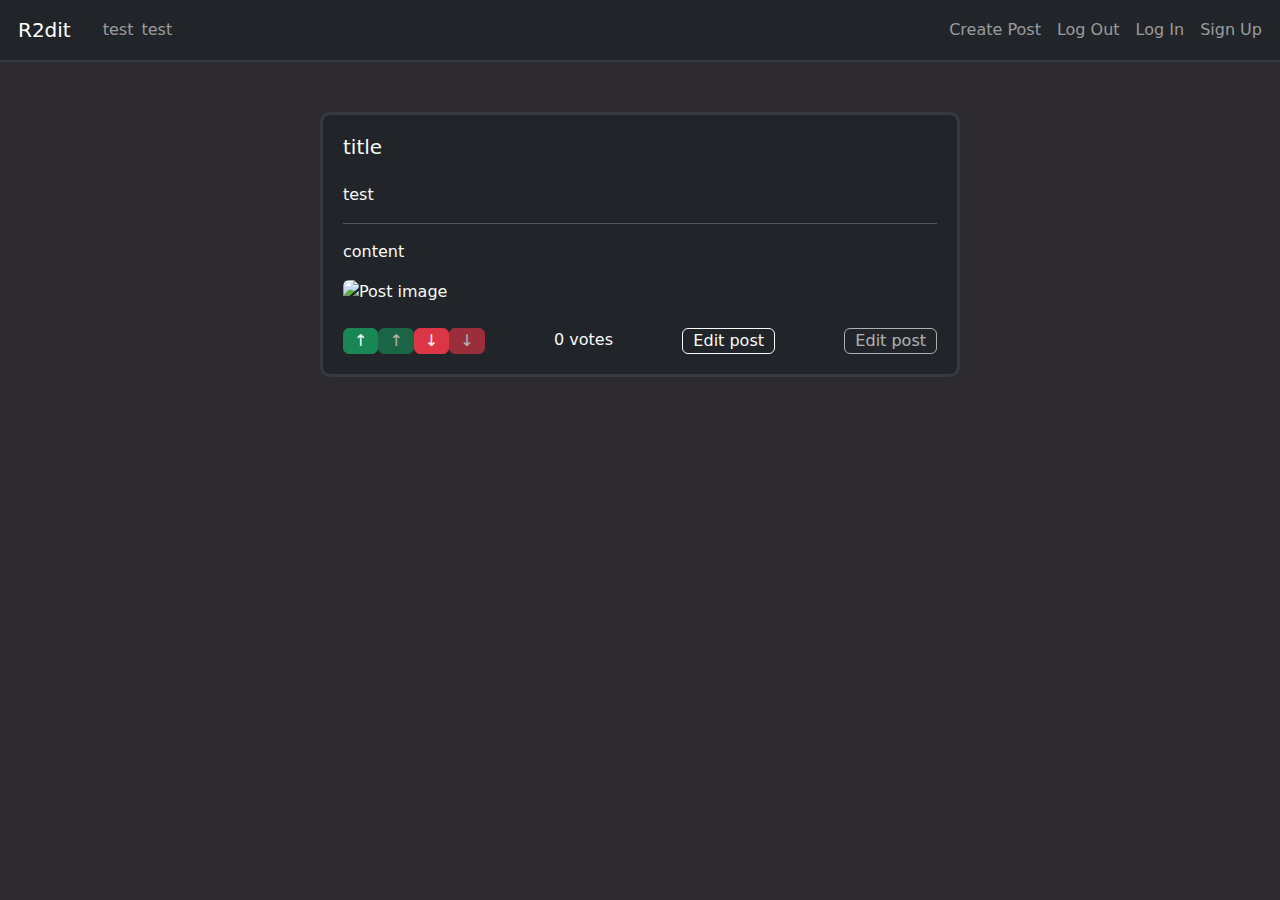
<file: src/main/resources/templates/index.html>
<!DOCTYPE html>
<html lang="en" data-bs-theme="auto" xmlns:th="http://www.thymeleaf.org">
<head>
    <meta charset="UTF-8">
    <meta name="viewport">
    <title>R2dit | Worse than Reddit</title>

    <link href="https://cdn.jsdelivr.net/npm/bootstrap@5.3.3/dist/css/bootstrap.min.css" rel="stylesheet" integrity="sha384-QWTKZyjpPEjISv5WaRU9OFeRpok6YctnYmDr5pNlyT2bRjXh0JMhjY6hW+ALEwIH" crossorigin="anonymous">
    <script src="https://cdn.jsdelivr.net/npm/bootstrap@5.3.3/dist/js/bootstrap.bundle.min.js" integrity="sha384-YvpcrYf0tY3lHB60NNkmXc5s9fDVZLESaAA55NDzOxhy9GkcIdslK1eN7N6jIeHz" crossorigin="anonymous"></script>

    <link th:href="@{/styles.css}" href="../static/styles.css" rel="stylesheet"/>

</head>
<body>
    <nav class="navbar navbar-expand-sm navbar-dark bg-dark" aria-label="navbar" th:fragment="navbar">
        <ul class="navbar-nav me-auto mb-1 mb-sm-0 ">
            <li class="nav-item">
                <a class="nav-link navbar-brand" th:href="@{/}">R2dit</a>
            </li>
            <li th:unless="${username == 'Not logged in'}">
                <a class="nav-link" th:href="@{'/user/profile/' + ${user.id}}" th:text="${username}" >test</a>
            </li>
            <span th:if="${username == 'Not logged in'}" class="navbar-text" th:text="${username}">test</span>
        </ul>
        <ul class="navbar-nav ms-auto mb-1 mb-sm-0">
            <li class="nav-item">
                <a class="nav-link" th:unless="${username == 'Not logged in'}" th:href="@{/post/create}">Create Post</a>
            </li>
            <li class="nav-item">
                <a class="nav-link" th:unless="${username == 'Not logged in'}" th:href="@{/logout}">Log Out</a>
            </li>
            <li class="nav-item">
                <a class="nav-link" th:if="${username == 'Not logged in'}" th:href="@{/login}">Log In</a>
            </li>
            <li class="nav-item">
                <a class="nav-link" th:if="${username == 'Not logged in'}" th:href="@{/signup}">Sign Up</a>
            </li>
        </ul>
    </nav>

    <div th:each="post : ${posts}" class="innerBox box text-light">
        <h5 class="card-title" th:text="${post.title}">title</h5>
        <br>
        <a class="nav-link" th:href="@{'/user/profile/' + ${post.userId}}" th:text="${post.user}" >test</a>
        <hr>
        <p class="card-text" th:text="${post.content}" style="white-space: pre-wrap">content</p>
        <img class="rounded mx-auto d-block" th:if="${post.image != null}" th:src="@{'/image/' + ${post.imageId}}" alt="Post image">
        <br>



        <div id="postBtn">
            <div>
                <div class="vote">
                    <form action="/" method="post" th:unless="${username == 'Not logged in'} OR ${votes.get(post.id) == 'up'}">
                        <input type="hidden" name="user" value="${username}">
                        <input type="hidden" name="vote" value="up">
                        <input type="hidden" name="id" th:value="${post.id}">
                        <button class="btn btn-success postBtn" type="submit">
                            ↑
                        </button>
                    </form>
                    <form action="">
                        <button class="btn btn-success disabled postBtn" th:if="${username == 'Not logged in'} OR ${votes.get(post.id) == 'up'}">
                            ↑
                        </button>
                    </form>

                    <form action="/" method="post" th:unless="${username == 'Not logged in'} OR ${votes.get(post.id) == 'down'}">
                        <input type="hidden" name="user" value="${username}">
                        <input type="hidden" name="vote" value="down">
                        <input type="hidden" name="id" th:value="${post.id}">
                        <button class="btn btn-danger postBtn" type="submit">
                            ↓
                        </button>
                    </form>
                    <form action="">
                        <button class="btn btn-danger disabled postBtn" th:if="${username == 'Not logged in'} OR ${votes.get(post.id) == 'down'}">
                            ↓
                        </button>
                    </form>
                </div>
            </div>
            <div>
                <span th:text="${post.votes}" id="votes">0</span> votes
            </div>
            <a th:href="@{'/post/edit/' + ${post.id}}" class="btn btn-outline-light postBtn" th:if="${username == post.user}">Edit post</a>
            <a class="btn btn-outline-light disabled postBtn" th:unless="${username == post.user}">Edit post</a>
        </div>

    </div>
</body>
</html>
</file>
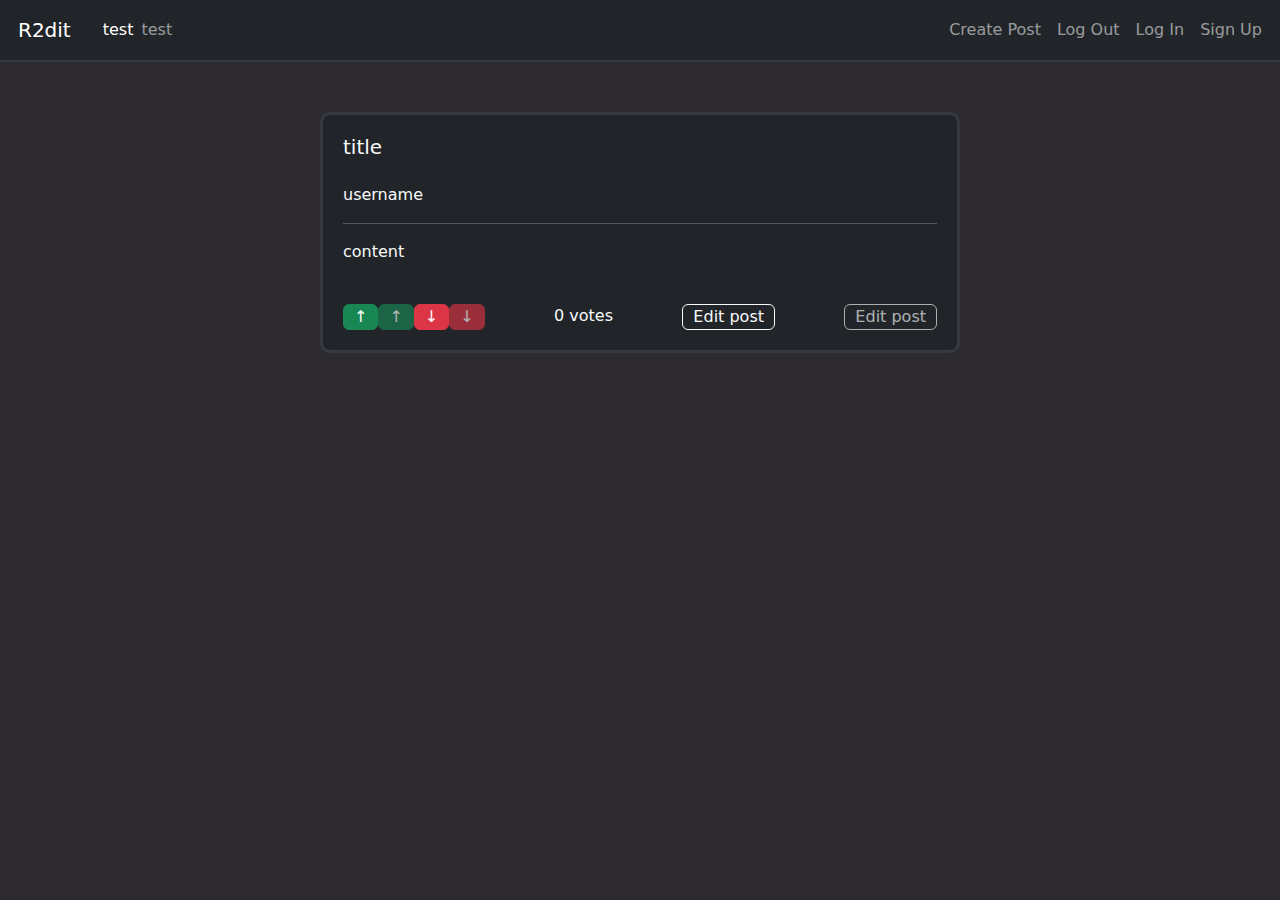
<file: src/main/resources/templates/userProfile.html>
<!DOCTYPE html>
<html lang="en" data-bs-theme="auto" xmlns:th="http://www.thymeleaf.org">
<head>
    <meta charset="UTF-8">
    <meta name="viewport">
    <title>R2dit | Worse than Reddit</title>

    <link href="https://cdn.jsdelivr.net/npm/bootstrap@5.3.3/dist/css/bootstrap.min.css" rel="stylesheet" integrity="sha384-QWTKZyjpPEjISv5WaRU9OFeRpok6YctnYmDr5pNlyT2bRjXh0JMhjY6hW+ALEwIH" crossorigin="anonymous">
    <script src="https://cdn.jsdelivr.net/npm/bootstrap@5.3.3/dist/js/bootstrap.bundle.min.js" integrity="sha384-YvpcrYf0tY3lHB60NNkmXc5s9fDVZLESaAA55NDzOxhy9GkcIdslK1eN7N6jIeHz" crossorigin="anonymous"></script>

    <link th:href="@{/styles.css}" href="../static/styles.css" rel="stylesheet"/>

</head>
<body>
    <nav class="navbar navbar-expand-sm navbar-dark bg-dark" aria-label="navbar" th:fragment="navbar">
        <ul class="navbar-nav me-auto mb-1 mb-sm-0 ">
            <li class="nav-item">
                <a class="nav-link navbar-brand" th:href="@{/}">R2dit</a>
            </li>
            <li th:unless="${username == 'Not logged in'}">
                <a class="nav-link active" th:href="@{'/user/profile/' + ${user.id}}" th:text="${username}" >test</a>
            </li>
            <span th:if="${username == 'Not logged in'}" class="navbar-text" th:text="${username}">test</span>
        </ul>

        <ul class="navbar-nav ms-auto mb-1 mb-sm-0">
            <li class="nav-item">
                <a class="nav-link" th:unless="${username == 'Not logged in'}" th:href="@{/post/create}">Create Post</a>
            </li>
            <li class="nav-item">
                <a class="nav-link" th:unless="${username == 'Not logged in'}" th:href="@{/logout}">Log Out</a>
            </li>
            <li class="nav-item">
                <a class="nav-link" th:if="${username == 'Not logged in'}" th:href="@{/login}">Log In</a>
            </li>
            <li class="nav-item">
                <a class="nav-link" th:if="${username == 'Not logged in'}" th:href="@{/signup}">Sign Up</a>
            </li>
        </ul>
    </nav>

    <div th:each="post : ${posts}" class="innerBox box text-light">
        <h5 class="card-title" th:text="${post.title}">title</h5>
        <br>
        <a class="nav-link" th:href="@{'/user/profile/' + ${post.userId}}" th:text="${post.user}" >username</a>
        <hr>
        <p class="card-text" th:text="${post.content}" style="white-space: pre-wrap">content</p>
        <br>

        <div id="postBtn">
            <div>
                <div class="vote">
                    <form action="/" method="post" th:unless="${username == 'Not logged in'} OR ${votes.get(post.id) == 'up'}">
                        <input type="hidden" name="user" value="${username}">
                        <input type="hidden" name="vote" value="up">
                        <input type="hidden" name="id" th:value="${post.id}">
                        <button class="btn btn-success postBtn" type="submit">
                            ↑
                        </button>
                    </form>
                    <form action="">
                        <button class="btn btn-success disabled postBtn" th:if="${username == 'Not logged in'} OR ${votes.get(post.id) == 'up'}">
                            ↑
                        </button>
                    </form>


                    <form action="/" method="post" th:unless="${username == 'Not logged in'} OR ${votes.get(post.id) == 'down'}">
                        <input type="hidden" name="user" value="${username}">
                        <input type="hidden" name="vote" value="down">
                        <input type="hidden" name="id" th:value="${post.id}">
                        <button class="btn btn-danger postBtn" type="submit">
                            ↓
                        </button>
                    </form>
                    <form action="">
                        <button class="btn btn-danger disabled postBtn" th:if="${username == 'Not logged in'} OR ${votes.get(post.id) == 'down'}">
                            ↓
                        </button>
                    </form>
                </div>
            </div>
            <div>
                <span th:text="${post.votes}" id="votes">0</span> votes
            </div>
            <a th:href="@{'/post/edit/' + ${post.id}}" class="btn btn-outline-light postBtn" th:if="${username == post.user}">Edit post</a>
            <a class="btn btn-outline-light disabled postBtn" th:unless="${username == post.user}">Edit post</a>
        </div>

    </div>
</body>
</html>
</file>
<file: src/main/resources/static/styles.css>
.box{
    margin: auto;
    margin-top: 200px;
    width: 50%;
    padding: 20px;
    background-color: #f4f4f4;
    border-radius: 10px;
}

.navbar{
    padding: 10px;
    background-color: #212529;
    border-bottom: 2px solid #343a40;
}

body{
    background-color: #2c2a2f;
}

.close-close{
    margin: 0 !important;
}

.innerBox{
    margin-top: 50px;
    max-width: 650px;
    background-color: #212529;
    border: 3px solid #343a40;
}

.inputBox{
    background-color: #343a40;
    border: 1px solid #343a40;
}

.inputBox:focus{
    background-color: #343a40;
    border: 1px solid #343a40;
}

.postBtn{
    padding: 0px 10px;
    text-decoration: none;
}

#postBtn{
    display: flex;
    justify-content: space-between;
}

.vote{
    display: flex;
}

textarea{
    height: 250px;
    min-height: 250px;
    overflow: hidden;
}
</file>
